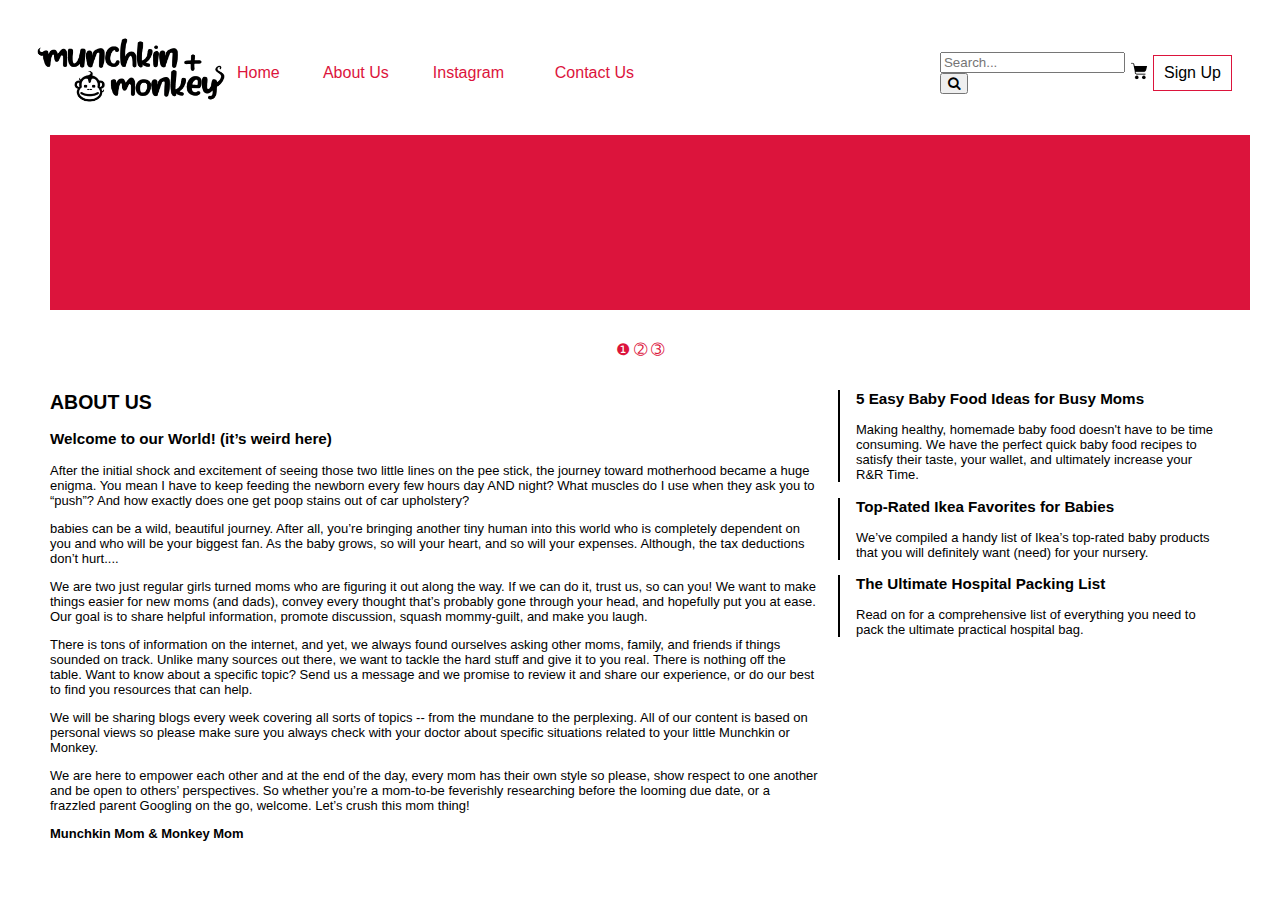
<file: bootcamp-aboutus3.html>
<!DOCTYPE html>
<meta charset="UTF-8">
<html>
<head>
<title>Website Layout</title> 

<link rel="stylesheet" href="layout.css">
  </head>
  
  <body>
  
  <div id="header">
  
    <table><tr> <!--make links change color when hovering over CSS-->
        <td width="220px"><img src=mandmlogo.png height="75px" width="200px"></td>
        <td class="home-nav" width="7%"><a href="bootcamp-stage3.html">Home</a></td>
        <td class="home-nav"width="9%"><a href="bootcamp-aboutus3.html">About Us</td>
        <td class="home-nav" width="10%"><a href="https://www.instagram.com/munchkin_and_monkey/" target="_blank">Instagram</a></td>
        <td class="home-nav" width="32%"><a href=mailto:jabriggs111@gmail.com>Contact Us</a></td>
      <td class="home-search">
<!-- Load icon library -->
<link rel="stylesheet" href="https://cdnjs.cloudflare.com/ajax/libs/font-awesome/4.7.0/css/font-awesome.min.css">

<!-- The form -->
<form class="example">
<input type="text" placeholder="Search..." name="search">
<button type="submit"><i class="fa fa-search"></i></button>
</form>
      </td>
      <td width="40px" class="shop-nav"><img src="shopping-cart-452-1163339.png" height="20px" width="20px"></td>
      <td width="8%" class="sign-up"><a href="bootcamp-stage3.html">Sign Up</a></td>
  </tr>
</table>
<svg class="banner" width=100% height="200"><rect width="100%" height="175px" x="20" y="20" fill="crimson"/> </svg>
  </div>
  <p class="p1">&#10102;  &#10113;  &#10114;</p>
  
  <div id="left">
  <h2>ABOUT US</h2>
  <h3>Welcome to our World! (it’s weird here)</h3>
     <p> After the initial shock and excitement of seeing those two little lines on the pee stick, the journey toward motherhood became a huge enigma. You mean I have to keep feeding the newborn every few hours day AND night? What muscles do I use when they ask you to “push”? And how exactly does one get poop stains out of car upholstery?
  </p>

    <p> babies can be a wild, beautiful journey. After all, you’re bringing another tiny human into this world who is completely dependent on you and who will be your biggest fan. As the baby grows, so will your heart, and so will your expenses. Although, the tax deductions don’t hurt....
        </p>

    <p> We are two just regular girls turned moms who are figuring it out along the way. If we can do it, trust us, so can you! We want to make things easier for new moms (and dads), convey every thought that’s probably gone through your head, and hopefully put you at ease. Our goal is to share helpful information, promote discussion, squash mommy-guilt, and make you laugh. 
    </p>
     
   <p> There is tons of information on the internet, and yet, we always found ourselves asking other moms, family, and friends if things sounded on track. Unlike many sources out there, we want to tackle the hard stuff and give it to you real. There is nothing off the table. Want to know about a specific topic? Send us a message and we promise to review it and share our experience, or do our best to find you resources that can help. 
    </p>
    
    <p> We will be sharing blogs every week covering all sorts of topics -- from the mundane to the perplexing. All of our content is based on personal views so please make sure you always check with your doctor about specific situations related to your little Munchkin or Monkey. </p>
    
    
    <p>We are here to empower each other and at the end of the day, every mom has their own style so please, show respect to one another and be open to others’ perspectives. So whether you’re a mom-to-be feverishly researching before the looming due date, or a frazzled parent Googling on the go, welcome. Let’s crush this mom thing!</p>
    
    <p><b>Munchkin Mom & Monkey Mom</b>
    </p><br>
</div>

  
  </div>
  
  
  <div id="center">
    <div id="section-article">
      <h3>5 Easy Baby Food Ideas for Busy Moms</h3>
    Making healthy, homemade baby food doesn't have to be time consuming. We have the perfect quick baby food recipes to satisfy their taste, your wallet, and ultimately increase your R&R Time. </div>

    <div id="section-article">
      <h3 class="h3-read">Top-Rated Ikea Favorites for Babies</h3>
    We’ve compiled a handy list of Ikea’s top-rated baby products that you will definitely want (need) for your nursery. </div>

    <div id="section-article">
      <h3>The Ultimate Hospital Packing List</h3>
      Read on for a comprehensive list of everything you need to pack the ultimate practical hospital bag. </div>

  </div>
  
  </body>
  </html>
</file>
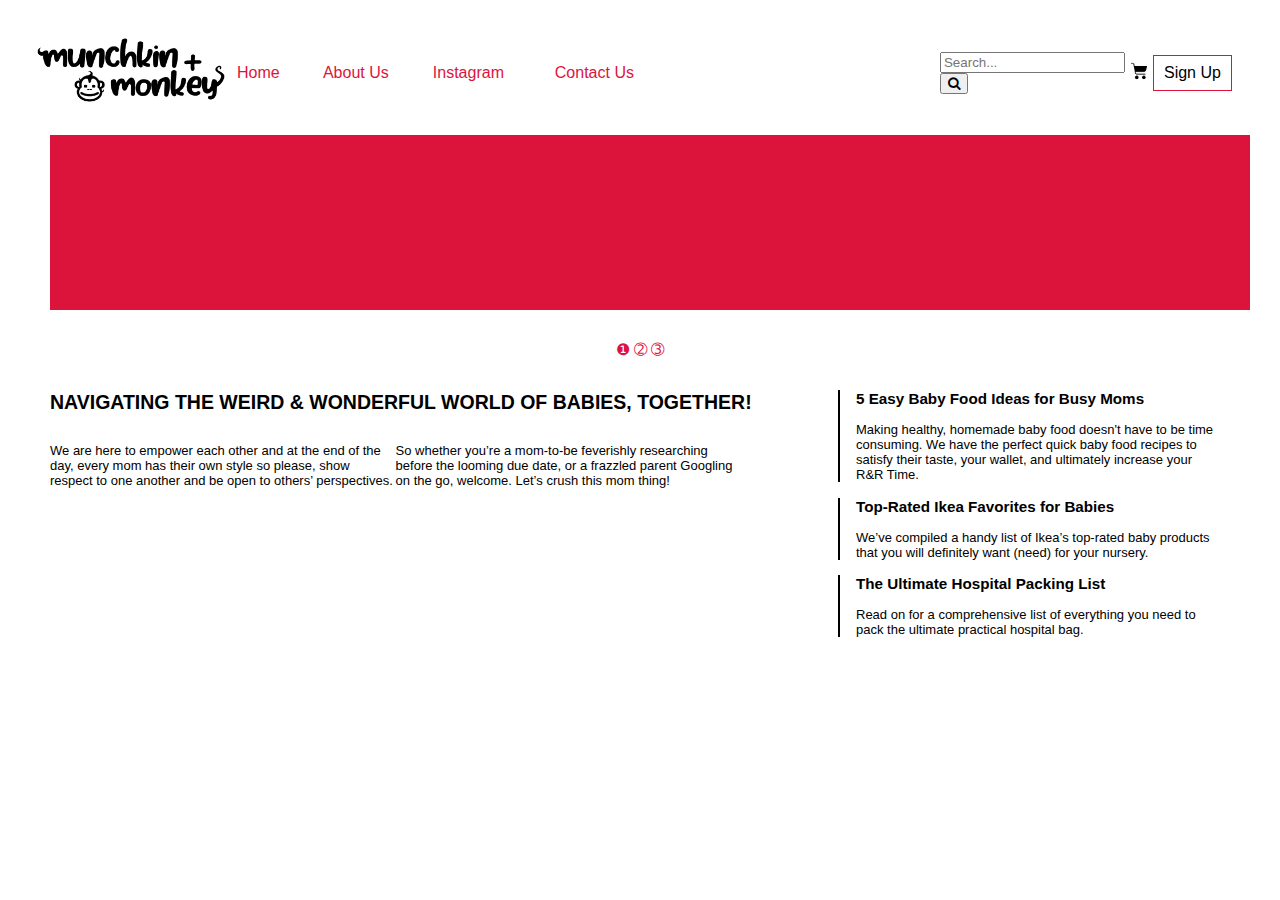
<file: bootcamp-stage3.html>
<!DOCTYPE html>
<meta charset="UTF-8">
<html>
<head>
<title>Website Layout</title> 

<link rel="stylesheet" href="layout.css">
  </head>
  
  <body>
  
  <div id="header">
  
    <table><tr> 
      <td width="220px"><img src=mandmlogo.png height="75px" width="200px"></td>
      <td class="home-nav" width="7%"><a href="bootcamp-stage3.html">Home</a></td>
      <td class="home-nav"width="9%"><a href="bootcamp-aboutus3.html">About Us</a></td>
      <td class="home-nav" width="10%"><a href="https://www.instagram.com/munchkin_and_monkey/" target="_blank">Instagram</a></td>
      <td class="home-nav" width="32%"><a href=mailto:jabriggs111@gmail.com>Contact Us</a></td>

      <td class="home-search">
<!-- Load icon library -->
<link rel="stylesheet" href="https://cdnjs.cloudflare.com/ajax/libs/font-awesome/4.7.0/css/font-awesome.min.css">

<!-- The form -->
<form class="example">
<input type="text" placeholder="Search..." name="search">
<button type="submit"><i class="fa fa-search"></i></button>
</form>
      </td>
      <td width="40px" class="shop-nav"><img src="shopping-cart-452-1163339.png" height="20px" width="20px"></td>
      <td width="8%" class="sign-up"><a href="bootcamp-stage3.html">Sign Up</a></td>
  </tr>
</table>
<svg class="banner" width=100% height="200"><rect width="100%" height="175px" x="20" y="20" fill="crimson"/> </svg>
  </div>
  <p class="p1">&#10102;  &#10113;  &#10114;</p>
  
  <div id="left">
  <h2>NAVIGATING THE WEIRD & WONDERFUL WORLD OF BABIES, TOGETHER!</h2>
  <div class="row">
    <div class="column">
        <p>We are here to empower each other and at the end of the day, every mom has their own style so please, show respect to one another and be open to others’ perspectives. </p>
    </div>
    <div class="column">
        <p>So whether you’re a mom-to-be feverishly researching before the looming due date, or a frazzled parent Googling on the go, welcome. Let’s crush this mom thing!</p>
    </div>
</div>

  
  </div>
  
  
  <div id="center">
    <div id="section-article">
      <h3>5 Easy Baby Food Ideas for Busy Moms</h3>
    Making healthy, homemade baby food doesn't have to be time consuming. We have the perfect quick baby food recipes to satisfy their taste, your wallet, and ultimately increase your R&R Time. </div>

    <div id="section-article">
      <h3 class="h3-read">Top-Rated Ikea Favorites for Babies</h3>
    We’ve compiled a handy list of Ikea’s top-rated baby products that you will definitely want (need) for your nursery. </div>

    <div id="section-article">
      <h3>The Ultimate Hospital Packing List</h3>
      Read on for a comprehensive list of everything you need to pack the ultimate practical hospital bag. </div>

  </div>
  
  </body>
  </html>
</file>
<file: layout.css>
table {
  margin-left: auto;
  margin-right: auto;
}

body 
{ margin-top: 0;
  margin-bottom: 0;
  margin-left: 0;
  margin-right: 0;
  padding-left: 0;
  padding-right: 0;
}
#header {
  margin: 20px;
  padding: 10px;
  height: 280px;
}

/* to eventually all become links */
.home-nav { 
  text-align: left;
  color: crimson;
  font-family: 'Lucida Sans', 'Lucida Sans Regular', 'Lucida Grande', 'Lucida Sans Unicode', Geneva, Verdana, sans-serif;
}

.home-nav a {
  color: crimson;
  text-decoration: none;
}

.home-nav a:hover{
  color: rgb(131, 131, 131);
}


.shop-nav {
  text-align: center;
}

.sign-up a:hover {
  background-color: crimson;
  color: white;
}
.sign-up a {
  font-family: 'Lucida Sans', 'Lucida Sans Regular', 'Lucida Grande', 'Lucida Sans Unicode', Geneva, Verdana, sans-serif;
  float: left;
  display: block;
  color: black;
  text-align: center;
  padding: 8px 10px;
  text-decoration: none;
  border: 1px solid crimson ;
}



#left {
  padding-left: 50px;
  float: left;
  width: 60%;
  font-family: 'Lucida Sans', 'Lucida Sans Regular', 'Lucida Grande', 'Lucida Sans Unicode', Geneva, Verdana, sans-serif;
  font-size: small;
}

/* Middle column */
#center {
  float: left;
  width: 30%;
  padding-left: 20px;
  font-family: 'Lucida Sans', 'Lucida Sans Regular', 'Lucida Grande', 'Lucida Sans Unicode', Geneva, Verdana, sans-serif;
  font-size: small;
}

#section-article {
  border-left: 2px solid black;
  padding-left: 16px;
}

#section-article:hover {
  border-left: 5px solid crimson;

}

.p1 {
  text-align: center;
  color: crimson;
}

.column {
  float: left;
  width: 45%;
  }

  .row:after {
  content: "";
  display: table;
  clear: both;
  padding: 5px;
  }
</file>
